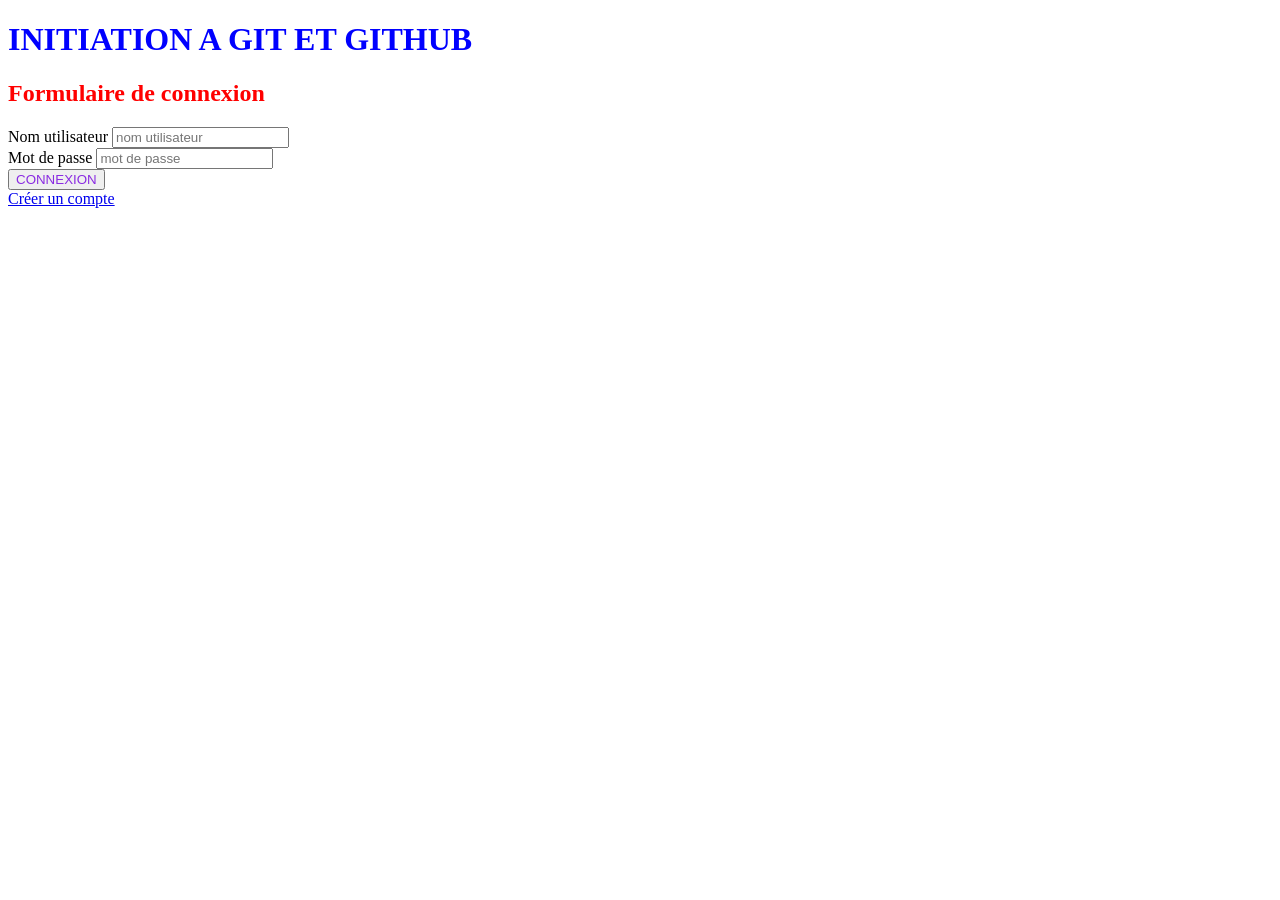
<file: index.html>
<!DOCTYPE html>
<html lang="en">
<head>
    <meta charset="UTF-8">
    <meta http-equiv="X-UA-Compatible" content="IE=edge">
    <meta name="viewport" content="width=device-width, initial-scale=1.0">
    <title>Document</title>
    <link rel="stylesheet" href="styles.css">

</head>
<body>

    <h1> INITIATION A GIT ET GITHUB</h1>

    <h2>Formulaire de connexion</h2>

    <form action="" method="">
        <label for="">Nom utilisateur</label>
        <input type="text" placeholder="nom utilisateur"> <br>
        <label for="">Mot de passe</label>
        <input type="password" placeholder="mot de passe"> <br>
        <input type="submit" value="CONNEXION"> <br>
    </form>

    <a href="inscription.html"> Créer un compte </a>
    
    
</body>
</html>
</file>
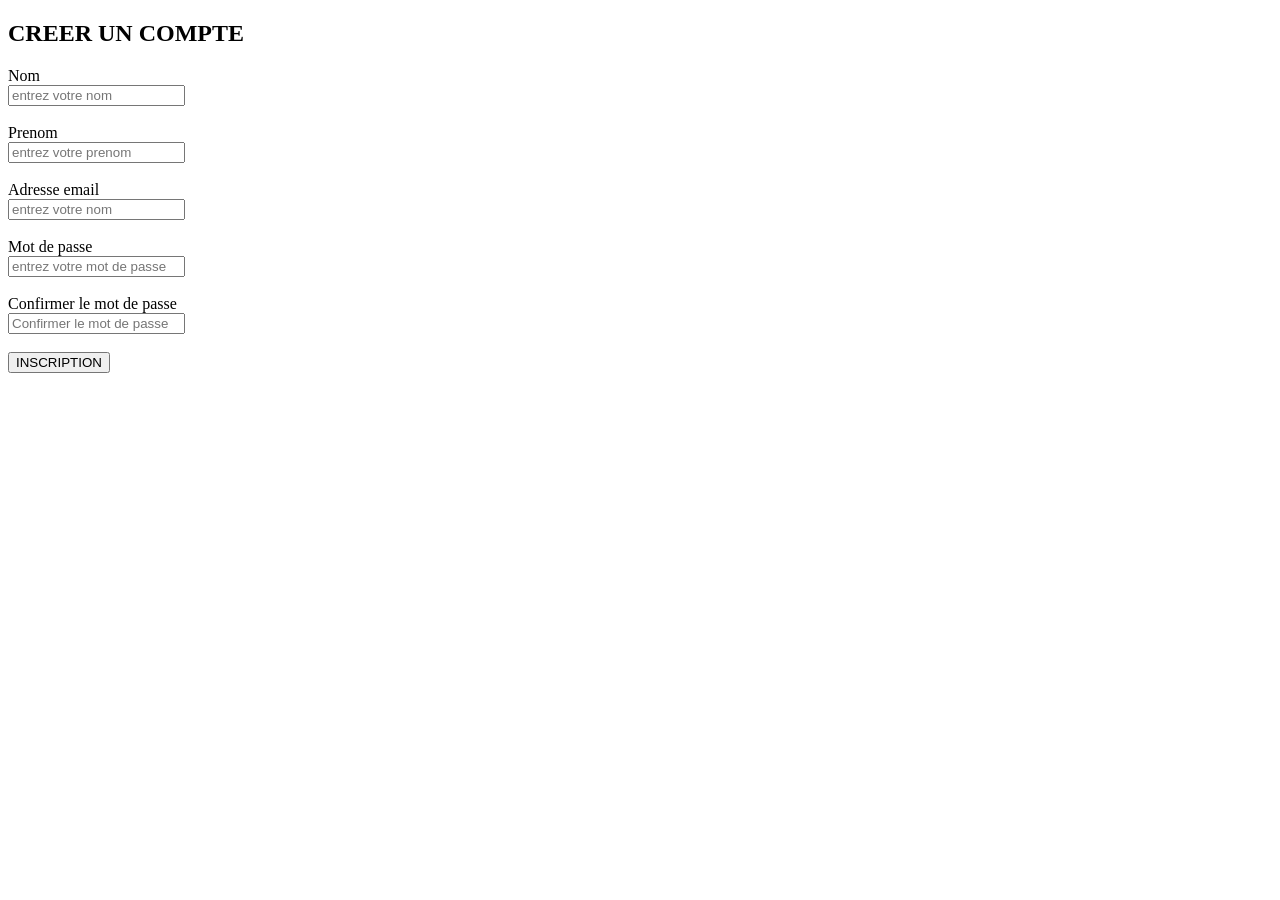
<file: inscription.html>
<!DOCTYPE html>
<html lang="en">
<head>
    <meta charset="UTF-8">
    <meta http-equiv="X-UA-Compatible" content="IE=edge">
    <meta name="viewport" content="width=device-width, initial-scale=1.0">
    <title>Document</title>
</head>
<body>
    <h2>CREER UN COMPTE</h2>
    <form action="" method="">
        <label for="">Nom</label> <br>
        <input type="text" placeholder="entrez votre nom"> <br> <br>
        <label for="">Prenom</label> <br>
        <input type="text" placeholder="entrez votre prenom"> <br> <br>
        <label for="">Adresse email</label> <br>
        <input type="mail" placeholder="entrez votre nom"> <br> <br>
        <label for="">Mot de passe</label> <br>
        <input type="password" placeholder="entrez votre mot de passe"> <br> <br>
        <label for="">Confirmer le mot de passe</label> <br>
        <input type="password" placeholder="Confirmer le mot de passe"> <br> <br>
        <input type="submit" value="INSCRIPTION">
    
    </form>
</body>
</html>
</file>
<file: styles.css>
h1{
    color: blue;
}
h2{
    color: red;
}
input{
    color: blueviolet;
}
</file>
